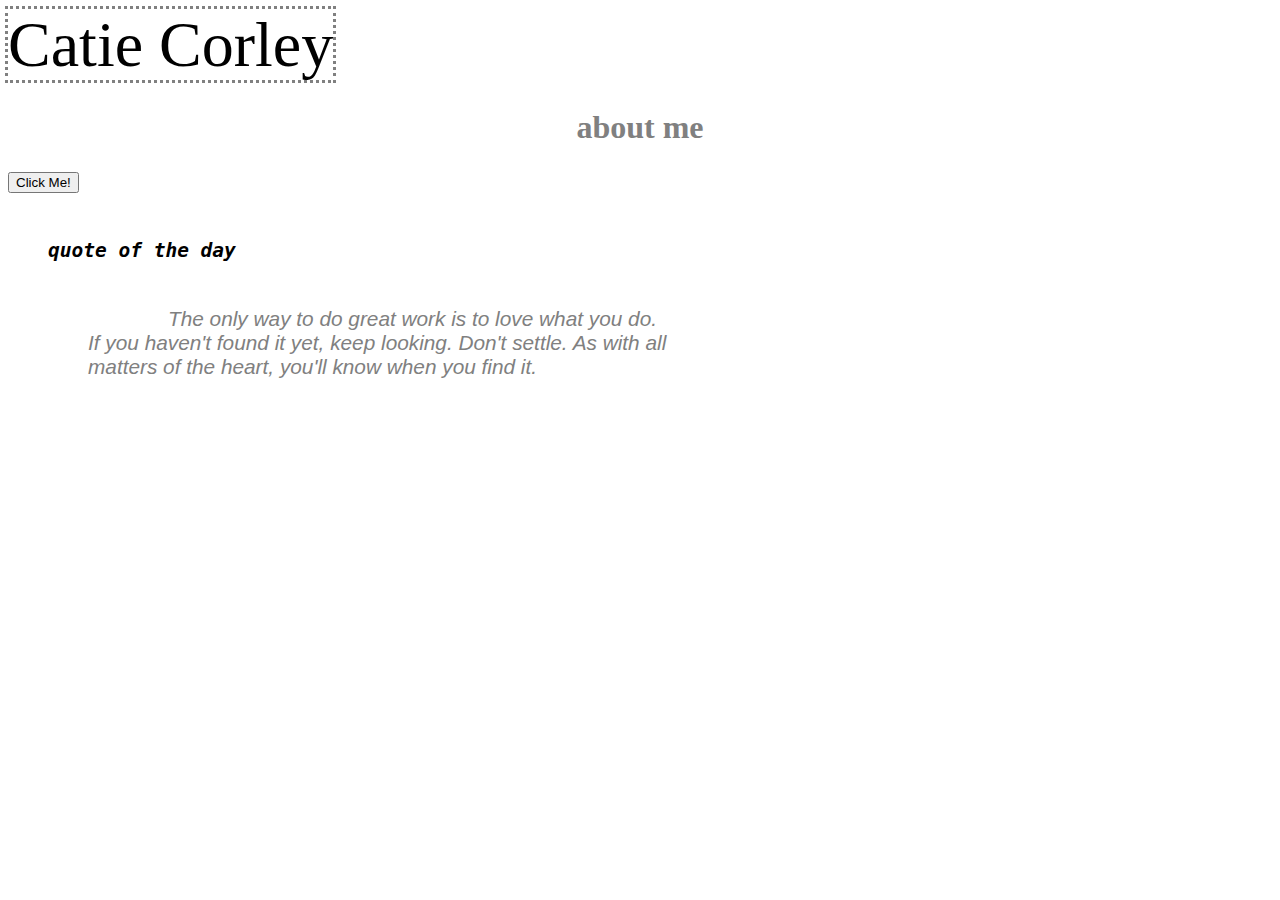
<file: test.html>
<!DOCTYPE html>
<html>
<head>
  <link rel="stylesheet" type="text/css" href="style.css">
</head>

<body>
  <a>Catie Corley</a>
  <h2>about me</h2>
  <button onclick = "clickFunction()"> Click Me!</button>
<h3 id="display_text"></h3>
<script src="script.js"></script>
<h6>quote of the day</h6>
<h4>The only way to do great work is to love what you do. If you haven't found it yet, keep looking. Don't settle. As with all matters of the heart, you'll know when you find it.</h4>
</body>
</html>
</file>
<file: style.css>
h1 {
  font-size:410%;
  font-family:bookman;
  text-align: center;
  outline-style:dotted;
  outline-color:grey;
}

h2{
  font-size:200%;
  font-family:bookman;
  text-align: center;
  color: grey;
}
h3 {
  font-style:italic;
  color: grey;
  font-size:150%;
  font-family: monospace;
  text-align:center;

}
a{
  text-align: center;

  font-size:400%;
  font-family: bookman;
  outline-style: dotted;
  outline-color: grey;
}
h4{
  font-style:italic;
  font-family: sans-serif;
  font-size: 130%;
  font-weight: lighter;
  color: grey;
  text-indent: 80px;
  margin-left: 80px;
  margin-right: 600px;

}
h6{
  font-style:italic;
  color: black;
  font-size:150%;
  font-family: monospace;
  margin-left: 40px;
}
</file>
